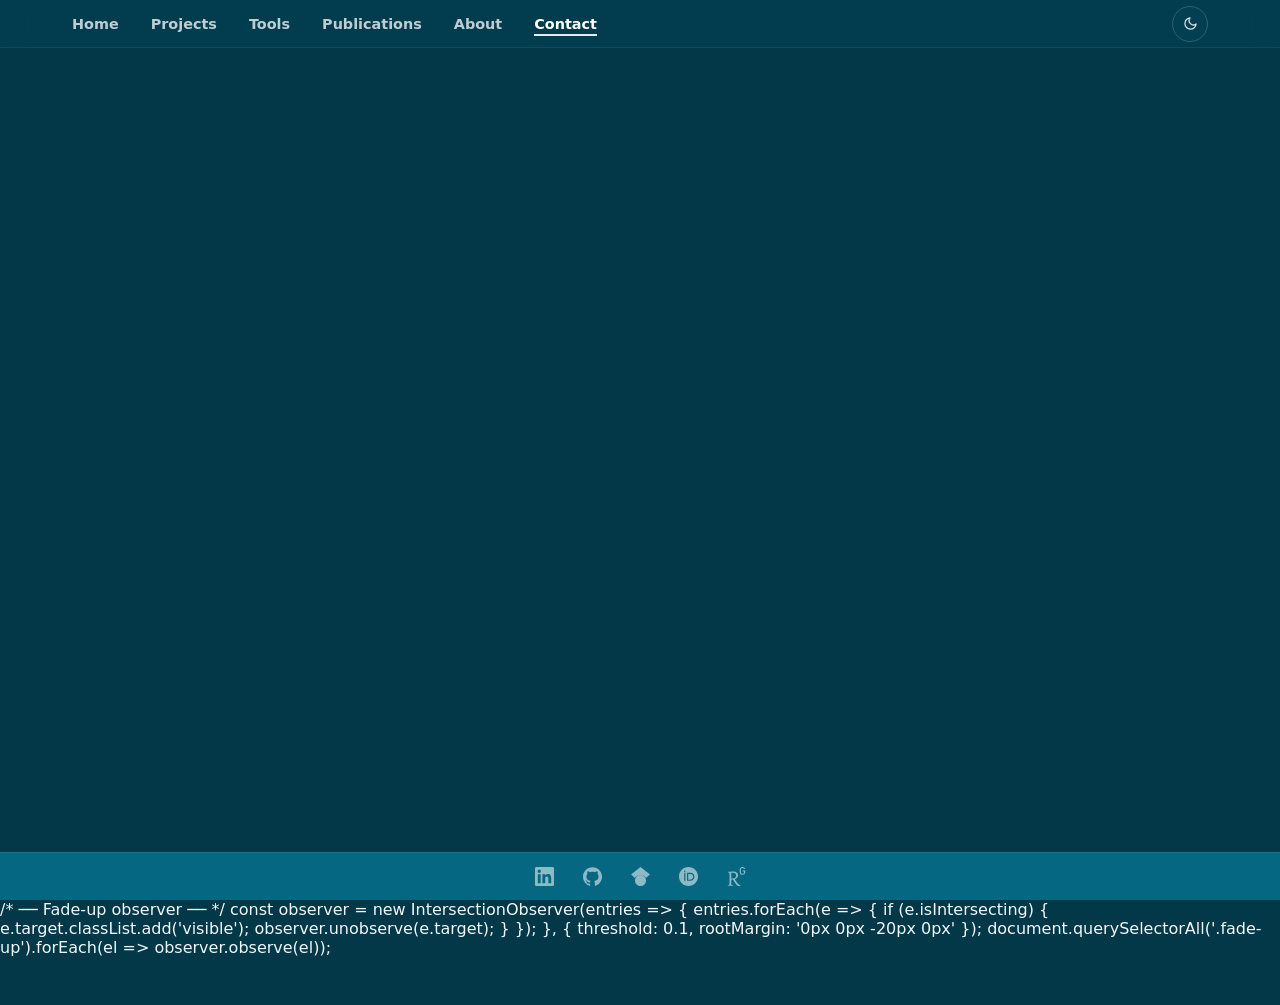
<file: contact.html>
<!DOCTYPE html>
<html lang="en">
<head>
  <meta charset="UTF-8" />
  <meta name="viewport" content="width=device-width, initial-scale=1.0" />
  <title>CK - contact</title>
  <meta name="description" content="Get in touch." />
 
 <script>
  (function () {
    try {
      var t = localStorage.getItem('theme') || 'dark';
      document.documentElement.setAttribute('data-theme', t);
    } catch (e) { document.documentElement.setAttribute('data-theme', 'dark'); }
  })();
</script>
 
  <link rel="preconnect" href="https://fonts.googleapis.com" />
  <link rel="preconnect" href="https://fonts.gstatic.com" crossorigin />
  <link href="https://fonts.googleapis.com/css2?family=Instrument+Serif:ital@0;1&display=swap" rel="stylesheet" />
  <link rel="stylesheet" href="style.css" />
 
  <style>
    /* ── Contact page-specific styles ── */
    .contact-main {
      flex: 1;
      display: flex;
      align-items: center;
      justify-content: center;
      padding: calc(var(--bar) + 5rem) 2rem calc(var(--bar) + env(safe-area-inset-bottom) + 4rem);
      min-height: 100dvh;
    }
 
    .contact-wrap {
      max-width: 520px;
      width: 100%;
    }
 
    .contact-heading {
      font-size: clamp(3rem, 7vw, 4.5rem);
      margin-top: 0.75rem;
      margin-bottom: 1.25rem;
    }
 
    .contact-tagline {
      font-size: 1.05rem;
      color: var(--text-2);
      line-height: 1.7;
      max-width: 38ch;
      margin-bottom: 2.75rem;
    }
 
    /* Email block */
    .email-block {
      display: flex;
      align-items: center;
      gap: 1rem;
      padding: 1rem 1.25rem;
      border: 1px solid var(--line-strong);
      border-radius: var(--radius-xl);
      background: var(--glass);
      backdrop-filter: blur(8px);
      -webkit-backdrop-filter: blur(8px);
      margin-bottom: 0.75rem;
      transition: border-color 0.2s;
    }
    .email-block:hover { border-color: rgba(5,103,130,0.5); }
 
    .email-text { flex: 1; min-width: 0; }
    .email-label {
      font-family: var(--font-sans);
      font-size: 0.7rem;
      letter-spacing: 0.12em;
      text-transform: uppercase;
      color: var(--text-3);
      margin-bottom: 0.2rem;
    }
    .email-address {
      font-family: var(--font-sans);
      font-size: 0.95rem;
      color: var(--fg);
      overflow: hidden;
      text-overflow: ellipsis;
      white-space: nowrap;
    }
 
    .copy-btn {
      flex-shrink: 0;
      display: inline-flex;
      align-items: center;
      gap: 0.4rem;
      height: 2rem;
      padding: 0 0.875rem;
      border-radius: 9999px;
      border: 1px solid var(--line-strong);
      background: rgba(5,103,130,0.18);
      color: rgba(255,255,255,0.75);
      font-family: var(--font-sans);
      font-size: 0.78rem;
      font-weight: 500;
      cursor: pointer;
      transition: background 0.2s, border-color 0.2s, color 0.2s, transform 0.15s;
      white-space: nowrap;
    }
    .copy-btn:hover {
      background: rgba(5,103,130,0.45);
      border-color: rgba(255,255,255,0.35);
      color: #fff;
    }
    .copy-btn:active { transform: scale(0.95); }
    .copy-btn.copied {
      background: rgba(34,197,94,0.18);
      border-color: rgba(34,197,94,0.45);
      color: #4ade80;
    }
    [data-theme="light"] .copy-btn {
      background: rgba(255,255,255,0.55);
      border-color: rgba(5,103,130,0.25);
      color: rgba(13,36,40,0.8);
    }
    [data-theme="light"] .copy-btn:hover {
      background: rgba(255,255,255,0.85);
      border-color: rgba(5,103,130,0.5);
      color: #0d2428;
    }
    [data-theme="light"] .copy-btn.copied {
      background: rgba(34,197,94,0.1);
      border-color: rgba(34,197,94,0.4);
      color: #16a34a;
    }
 
    .contact-note {
      margin-top: 2rem;
      font-size: 0.82rem;
      color: var(--text-3);
      font-style: italic;
    }
 
    /* Fade-up animation */
    .fade-up {
      opacity: 0;
      transform: translateY(14px);
      transition: opacity 0.5s var(--ease-out), transform 0.5s var(--ease-out);
    }
    .fade-up.visible { opacity: 1; transform: translateY(0); }
    .fade-up:nth-child(1) { transition-delay: 0.05s; }
    .fade-up:nth-child(2) { transition-delay: 0.12s; }
    .fade-up:nth-child(3) { transition-delay: 0.19s; }
    .fade-up:nth-child(4) { transition-delay: 0.26s; }
    .fade-up:nth-child(5) { transition-delay: 0.33s; }
    .fade-up:nth-child(6) { transition-delay: 0.4s; }
 
    @media (max-width: 540px) {
      .contact-main { padding: calc(var(--bar) + 3.5rem) 1.25rem calc(var(--bar) + env(safe-area-inset-bottom) + 3rem); }
    }
  </style>
</head>
<body>
 
  <!-- ── NAV ── -->
  <nav class="navbar" role="navigation" aria-label="Main navigation">
    <div class="navbar-inner">
      <button class="menu-btn nav-pill" id="menu-btn" aria-label="Open menu" aria-expanded="false" aria-controls="mobile-menu">
        <span class="bar"></span>
        <span class="bar"></span>
        <span class="bar"></span>
      </button>
 
      <ul class="navbar-links" role="list">
        <li><a href="index.html">Home</a></li>
        <li><a href="index.html#projects">Projects</a></li>
        <li><a href="index.html#tools">Tools</a></li>
        <li><a href="index.html#publications">Publications</a></li>
        <li><a href="about.html">About</a></li>
        <li><a href="contact.html" class="active">Contact</a></li>
      </ul>
 
      <div class="nav-controls">
        <button class="theme-btn nav-pill" id="theme-btn" aria-label="Toggle theme">
          <span class="theme-icon-wrap" aria-hidden="true">
            <svg class="icon-moon" width="15" height="15" viewBox="0 0 24 24" fill="none" stroke="currentColor" stroke-width="2" stroke-linecap="round" stroke-linejoin="round"><path d="M21 12.79A9 9 0 1 1 11.21 3 7 7 0 0 0 21 12.79z"/></svg>
            <svg class="icon-sun" width="15" height="15" viewBox="0 0 24 24" fill="none" stroke="currentColor" stroke-width="2" stroke-linecap="round" stroke-linejoin="round"><circle cx="12" cy="12" r="5"/><line x1="12" y1="1" x2="12" y2="3"/><line x1="12" y1="21" x2="12" y2="23"/><line x1="4.22" y1="4.22" x2="5.64" y2="5.64"/><line x1="18.36" y1="18.36" x2="19.78" y2="19.78"/><line x1="1" y1="12" x2="3" y2="12"/><line x1="21" y1="12" x2="23" y2="12"/><line x1="4.22" y1="19.78" x2="5.64" y2="18.36"/><line x1="18.36" y1="5.64" x2="19.78" y2="4.22"/></svg>
          </span>
        </button>
      </div>
    </div>
  </nav>
 
  <!-- ── MOBILE DRAWER ── -->
  <div class="mobile-menu" id="mobile-menu" role="dialog" aria-modal="true">
    <a href="index.html">Home</a>
    <a href="index.html#projects">Projects</a>
    <a href="index.html#tools">Tools</a>
    <a href="index.html#publications">Publications</a>
    <a href="about.html">About</a>
    <a href="contact.html" class="active">Contact</a>
  </div>
 
  <!-- ── MAIN ── -->
  <main class="contact-main">
    <div class="contact-wrap">
 
         <h1 class="display-serif contact-heading fade-up">Get in touch.</h1>
 
  
      <!-- Email -->
      <div class="email-block fade-up">
        <div class="email-text">
          <p class="email-label">Email</p>
          <p class="email-address" id="email-display">—</p>
        </div>
        <button class="copy-btn" id="copy-btn" aria-label="Copy email address">
          <svg width="12" height="12" viewBox="0 0 24 24" fill="none" stroke="currentColor" stroke-width="2.5" stroke-linecap="round" stroke-linejoin="round" aria-hidden="true"><rect x="9" y="9" width="13" height="13" rx="2"/><path d="M5 15H4a2 2 0 0 1-2-2V4a2 2 0 0 1 2-2h9a2 2 0 0 1 2 2v1"/></svg>
          <span id="copy-label">Copy</span>
        </button>
      </div>
 
    </div>
  </main>
 
  <!-- ── FOOTER ── -->
  <footer class="footer" role="contentinfo">
    <div class="footer-inner">
      <!-- LinkedIn -->
      <a class="footer-icon" href="https://linkedin.com/in/PLACEHOLDER" target="_blank" rel="noopener noreferrer" aria-label="LinkedIn">
        <svg viewBox="0 0 24 24" fill="currentColor"><path d="M20.447 20.452h-3.554v-5.569c0-1.328-.027-3.037-1.852-3.037-1.853 0-2.136 1.445-2.136 2.939v5.667H9.351V9h3.414v1.561h.046c.477-.9 1.637-1.85 3.37-1.85 3.601 0 4.267 2.37 4.267 5.455v6.286zM5.337 7.433a2.062 2.062 0 0 1-2.063-2.065 2.064 2.064 0 1 1 2.063 2.065zm1.782 13.019H3.555V9h3.564v11.452zM22.225 0H1.771C.792 0 0 .774 0 1.729v20.542C0 23.227.792 24 1.771 24h20.451C23.2 24 24 23.227 24 22.271V1.729C24 .774 23.2 0 22.222 0h.003z"/></svg>
      </a>
      <!-- GitHub -->
      <a class="footer-icon" href="https://github.com/ck-bio" target="_blank" rel="noopener noreferrer" aria-label="GitHub">
        <svg viewBox="0 0 24 24" fill="currentColor"><path d="M12 .297c-6.63 0-12 5.373-12 12 0 5.303 3.438 9.8 8.205 11.385.6.113.82-.258.82-.577 0-.285-.01-1.04-.015-2.04-3.338.724-4.042-1.61-4.042-1.61-.546-1.387-1.333-1.756-1.333-1.756-1.089-.745.084-.729.084-.729 1.205.084 1.838 1.236 1.838 1.236 1.07 1.835 2.809 1.305 3.495.998.108-.776.417-1.305.76-1.605-2.665-.3-5.466-1.332-5.466-5.93 0-1.31.465-2.38 1.235-3.22-.135-.303-.54-1.523.105-3.176 0 0 1.005-.322 3.3 1.23.96-.267 1.98-.399 3-.405 1.02.006 2.04.138 3 .405 2.28-1.552 3.285-1.23 3.285-1.23.645 1.653.24 2.873.12 3.176.765.84 1.23 1.91 1.23 3.22 0 4.61-2.805 5.625-5.475 5.92.42.36.81 1.096.81 2.22 0 1.606-.015 2.896-.015 3.286 0 .315.21.69.825.57C20.565 22.092 24 17.592 24 12.297c0-6.627-5.373-12-12-12"/></svg>
      </a>
      <!-- Google Scholar -->
      <a class="footer-icon" href="https://scholar.google.com/citations?user=PLACEHOLDER" target="_blank" rel="noopener noreferrer" aria-label="Google Scholar">
        <svg viewBox="0 0 24 24" fill="currentColor"><path d="M12 24a7 7 0 1 1 0-14 7 7 0 0 1 0 14zm0-24L0 9.5l4.838 3.94A8 8 0 0 1 12 10a8 8 0 0 1 7.162 3.44L24 9.5z"/></svg>
      </a>
      <!-- ORCID -->
      <a class="footer-icon" href="https://orcid.org/PLACEHOLDER" target="_blank" rel="noopener noreferrer" aria-label="ORCID">
        <svg viewBox="0 0 24 24" fill="currentColor"><path d="M12 0C5.372 0 0 5.372 0 12s5.372 12 12 12 12-5.372 12-12S18.628 0 12 0zM7.369 4.378c.525 0 .947.431.947.947s-.422.947-.947.947a.95.95 0 0 1-.947-.947c0-.525.422-.947.947-.947zm-.722 3.038h1.444v10.041H6.647V7.416zm3.562 0h3.9c3.712 0 5.344 2.653 5.344 5.025 0 2.578-2.016 5.016-5.325 5.016h-3.919V7.416zm1.444 1.303v7.444h2.297c3.272 0 4.022-2.484 4.022-3.722 0-2.016-1.284-3.722-4.097-3.722h-2.222z"/></svg>
      </a>
      <!-- ResearchGate -->
      <a href="https://www.researchgate.net/profile/PLACEHOLDER" target="_blank" rel="noopener noreferrer" class="footer-icon" aria-label="ResearchGate"><svg viewBox="0 0 24 24" fill="currentColor"><path d="M19.586 0c-.818 0-1.508.19-2.073.565-.563.377-.97.936-1.213 1.68a3.193 3.193 0 0 0-.112.437 8.365 8.365 0 0 0-.078.53 9 9 0 0 0-.05.727c-.01.282-.013.621-.013 1.016a31.121 31.123 0 0 0 .014 1.017 9 9 0 0 0 .05.727 7.946 7.946 0 0 0 .077.53h-.005a3.334 3.334 0 0 0 .113.438c.245.743.65 1.303 1.214 1.68.565.376 1.256.564 2.075.564.8 0 1.536-.213 2.105-.603.57-.39.94-.916 1.175-1.65.076-.235.135-.558.177-.93a10.9 10.9 0 0 0 .043-1.207v-.82c0-.095-.047-.142-.14-.142h-3.064c-.094 0-.14.047-.14.141v.956c0 .094.046.14.14.14h1.666c.056 0 .084.03.084.086 0 .36 0 .62-.036.865-.038.244-.1.447-.147.606-.108.385-.348.664-.638.876-.29.212-.738.35-1.227.35-.545 0-.901-.15-1.21-.353-.306-.203-.517-.454-.67-.915a3.136 3.136 0 0 1-.147-.762 17.366 17.367 0 0 1-.034-.656c-.01-.26-.014-.572-.014-.939a26.401 26.403 0 0 1 .014-.938 15.821 15.822 0 0 1 .035-.656 3.19 3.19 0 0 1 .148-.76 1.89 1.89 0 0 1 .742-1.01c.344-.244.593-.352 1.137-.352.508 0 .815.096 1.144.303.33.207.528.492.764.925.047.094.111.118.198.07l1.044-.43c.075-.048.09-.115.042-.199a3.549 3.549 0 0 0-.466-.742 3 3 0 0 0-.679-.607 3.313 3.313 0 0 0-.903-.41A4.068 4.068 0 0 0 19.586 0zM8.217 5.836c-1.69 0-3.036.086-4.297.086-1.146 0-2.291 0-3.007-.029v.831l1.088.2c.744.144 1.174.488 1.174 2.264v11.288c0 1.777-.43 2.12-1.174 2.263l-1.088.2v.832c.773-.029 2.12-.086 3.465-.086 1.29 0 2.951.057 3.667.086v-.831l-1.49-.2c-.773-.115-1.174-.487-1.174-2.264v-4.784c.688.057 1.29.057 2.206.057 1.748 3.123 3.41 5.472 4.355 6.56.86 1.032 2.177 1.691 3.839 1.691.487 0 1.003-.086 1.318-.23v-.744c-1.031 0-2.063-.716-2.808-1.518-1.26-1.376-2.95-3.582-4.355-6.074 2.32-.545 4.04-2.722 4.04-4.9 0-3.208-2.492-4.698-5.758-4.698zm-.515 1.29c2.406 0 3.839 1.26 3.839 3.552 0 2.263-1.547 3.782-4.097 3.782-.974 0-1.404-.03-2.063-.086v-7.19c.66-.059 1.547-.059 2.32-.059z"/></svg></a>

    </div>
  </footer>
 
  <!-- scroll-to-top (not visible on a short page but keeps parity with index.html) -->
  <button class="scroll-top" id="scroll-to-top" aria-label="Back to top">
    <svg width="16" height="16" viewBox="0 0 24 24" fill="none" stroke="currentColor" stroke-width="2.5" stroke-linecap="round" stroke-linejoin="round"><polyline points="18 15 12 9 6 15"/></svg>
  </button>
 

 
    /* ── Fade-up observer ── */
    const observer = new IntersectionObserver(entries => {
      entries.forEach(e => { if (e.isIntersecting) { e.target.classList.add('visible'); observer.unobserve(e.target); } });
    }, { threshold: 0.1, rootMargin: '0px 0px -20px 0px' });
    document.querySelectorAll('.fade-up').forEach(el => observer.observe(el));
  </script>
</body>
</html>
</file>
<file: style.css>
/* ── DARK THEME (default) ── */
:root, [data-theme="dark"] {
  --font-serif: 'Instrument Serif', 'Newsreader', Georgia, serif;
  --font-mono:  'JetBrains Mono', monospace;
  --font-sans:  'Inter', system-ui, sans-serif;
  --bg:          #023847;
  --surface:     #0e4352;
  --brand:       #056782;
  --accent:      #056782;
  --text-2:      #a8c8d0;
  --text-3:      #6a9aa4;
  --fg:          #f2f7fa;
  --line:        rgba(140,168,172,0.15);
  --line-strong: rgba(140,168,172,0.25);
  --glass:       rgba(45,74,80,0.6);
  --hero-overlay-h: rgba(25,43,47,0.95);
  --hero-overlay-m: rgba(25,43,47,0.7);
  --hero-overlay-t: rgba(25,43,47,0.2);
  --hero-overlay-mob-t: rgba(25,43,47,0.88);
  --hero-overlay-mob-m: rgba(25,43,47,0.55);
  --outline-hover-bg: rgba(45,74,80,0.9);
  --radius-md:  0.375rem;
  --radius-xl:  0.75rem;
  --radius-3xl: 1.5rem;
  --ease-out:   cubic-bezier(0, 0, 0.2, 1);
  --max-w:      1200px;
  --bar:        3rem;
}

/* ── LIGHT THEME ── */
[data-theme="light"] {
  --bg:          #f0f7f9;
  --surface:     #dceef2;
  --text-2:      #2d5a62;
  --text-3:      #4a8090;
  --fg:          #0d2428;
  --line:        rgba(5,103,130,0.12);
  --line-strong: rgba(5,103,130,0.22);
  --glass:       rgba(220,238,242,0.7);
  --hero-overlay-h: rgba(240,247,249,0.92);
  --hero-overlay-m: rgba(240,247,249,0.65);
  --hero-overlay-t: rgba(240,247,249,0.15);
  --hero-overlay-mob-t: rgba(240,247,249,0.88);
  --hero-overlay-mob-m: rgba(240,247,249,0.55);
  --outline-hover-bg: rgba(220,238,242,0.9);
}

*, *::before, *::after { box-sizing: border-box; margin: 0; padding: 0; border: 0; }
html { font-size: 16px; -webkit-font-smoothing: antialiased; scroll-behavior: smooth; }
body {
  font-family: var(--font-sans); font-weight: 400;
  background: var(--bg); color: var(--fg);
  min-height: 100vh; display: flex; flex-direction: column;
  padding-bottom: calc(var(--bar) + env(safe-area-inset-bottom));
  transition: background 0.3s, color 0.3s;
}
a { color: inherit; text-decoration: none; }
img { display: block; max-width: 100%; height: auto; }
ul { list-style: none; }

.display-serif { font-family: var(--font-serif); font-optical-sizing: auto; letter-spacing: -0.02em; font-weight: 400; line-height: 1.04; }
.display-serif em { color: var(--accent); font-style: italic; }

.eyebrow { font-family: var(--font-sans); letter-spacing: 0.22em; text-transform: uppercase; color: var(--brand); font-size: 11px; font-weight: 600; }

/* ── NAV ── */
.navbar {
  position: fixed; top: 0; left: 0; right: 0; z-index: 50;
  height: var(--bar);
  background: rgba(5,103,130,0.12);
  backdrop-filter: blur(12px); -webkit-backdrop-filter: blur(12px);
  border-bottom: 1px solid rgba(255,255,255,0.07);
  transition: background 0.3s;
}
[data-theme="light"] .navbar {
  background: rgba(240,247,249,0.65);
  border-bottom-color: rgba(5,103,130,0.1);
}    [data-theme="light"] .navbar .navbar-links a { color: rgba(13,36,40,0.7); }
[data-theme="light"] .navbar .navbar-links a:hover { color: #0d2428; }
[data-theme="light"] .navbar .navbar-links a.active { color: #0d2428; }
[data-theme="light"] .navbar .navbar-links a::after { background: #0d2428; }
.navbar-inner {
  max-width: var(--max-w); margin: 0 auto; height: 100%;
  display: flex; align-items: center; justify-content: space-between; padding: 0 2rem;
}
.navbar-links { display: flex; align-items: center; gap: 2rem; }
.navbar-links a {
  font-size: 0.9rem; font-weight: 600; color: rgba(255,255,255,0.75);
  transition: color 0.2s; position: relative;
}
.navbar-links a::after {
  content: ''; position: absolute; bottom: -4px; left: 0;
  height: 2px; width: 0; background: rgba(255,255,255,0.9); transition: width 0.3s;
}
.navbar-links a:hover { color: #fff; }
.navbar-links a:hover::after { width: 100%; }
.navbar-links a.active { color: #fff; }
.navbar-links a.active::after { width: 100%; }

/* ── NAV CONTROLS ── */
.nav-controls { display: flex; align-items: center; gap: 0.5rem; }

/* shared pill style — always visible over any bg */
.nav-pill {
  display: flex; align-items: center; justify-content: center;
  width: 2.25rem; height: 2.25rem; border-radius: 9999px; cursor: pointer;
  background: rgba(5,103,130,0.18); backdrop-filter: blur(8px); -webkit-backdrop-filter: blur(8px);
  border: 1px solid rgba(255,255,255,0.18); color: rgba(255,255,255,0.85);
  transition: background 0.2s, border-color 0.2s, color 0.2s;
}
.nav-pill:hover { background: rgba(5,103,130,0.45); border-color: rgba(255,255,255,0.4); color: #fff; }
[data-theme="light"] .nav-pill {
  background: rgba(255,255,255,0.55); border-color: rgba(5,103,130,0.25); color: rgba(13,36,40,0.8);
}
[data-theme="light"] .nav-pill:hover { background: rgba(255,255,255,0.85); border-color: rgba(5,103,130,0.5); color: #0d2428; }

.theme-btn { background: none; }

/* animated sun/moon swap */
.theme-icon-wrap {
  position: relative; width: 15px; height: 15px;
}
.icon-moon, .icon-sun {
  position: absolute; top: 0; left: 0;
  transition: opacity 0.3s, transform 0.4s var(--ease-out);
}
.icon-moon { opacity: 1; transform: rotate(0deg) scale(1); }
.icon-sun  { opacity: 0; transform: rotate(-90deg) scale(0.6); }
[data-theme="light"] .icon-moon { opacity: 0; transform: rotate(90deg) scale(0.6); }
[data-theme="light"] .icon-sun  { opacity: 1; transform: rotate(0deg) scale(1); }

/* ── HAMBURGER BUTTON ── */
.menu-btn {
  display: none; flex-direction: column; justify-content: center;
  gap: 0; background: none; cursor: pointer; padding: 0;
  width: 2.25rem; height: 2.25rem;
}
.bar {
  display: block; width: 16px; height: 1.5px;
  background: currentColor; border-radius: 2px;
  transition: transform 0.3s var(--ease-out), opacity 0.2s, width 0.3s var(--ease-out);
  transform-origin: center;
  margin: 2.5px auto;
}
/* open state: top bar rotates to \, bottom bar rotates to /, middle fades */
.menu-btn.open .bar:nth-child(1) { transform: translateY(6.5px) rotate(45deg); }
.menu-btn.open .bar:nth-child(2) { opacity: 0; width: 0; }
.menu-btn.open .bar:nth-child(3) { transform: translateY(-6.5px) rotate(-45deg); }

/* ── MOBILE DRAWER ── */
.mobile-menu {
  position: fixed; top: var(--bar); left: 0; right: 0;
  bottom: calc(var(--bar) + env(safe-area-inset-bottom));
  z-index: 48; background: var(--brand);
  display: flex; flex-direction: column; align-items: center; justify-content: center; gap: 2.5rem;
  opacity: 0; pointer-events: none; transform: translateX(100%);
  transition: opacity 0.3s var(--ease-out), transform 0.3s var(--ease-out);
}
.mobile-menu.open { opacity: 1; pointer-events: auto; transform: translateX(0); }
.mobile-menu a { font-size: 1.75rem; font-weight: 600; color: rgba(255,255,255,0.7); transition: color 0.2s; }
.mobile-menu a:hover, .mobile-menu a.active { color: #fff; }

/* ── HERO ── */
.hero {
  position: relative; overflow: hidden;
  min-height: 100dvh; display: flex; flex-direction: column;
}
.hero-bg { position: absolute; inset: 0; z-index: 0; }
.hero-bg img {
  width: 100%; height: 100%; object-fit: cover; object-position: center right;
  will-change: transform; transform: translateZ(0);
}
.hero-overlay {
  position: absolute; inset: 0;
  background: linear-gradient(to right, var(--hero-overlay-h) 0%, var(--hero-overlay-m) 50%, var(--hero-overlay-t) 100%);
}
.hero-content {
  position: relative; z-index: 10;
  max-width: var(--max-w); margin: 0 auto; width: 100%;
  padding: 8rem 2rem 5rem; flex: 1;
  display: flex; align-items: center;
}
.hero-text { max-width: 42rem; display: flex; flex-direction: column; gap: 1.5rem; }
.hero-pill {
  display: inline-flex; align-items: center; gap: 0.5rem;
  align-self: flex-start;
  border: 1px solid var(--line-strong); border-radius: 9999px;
  padding: 0.25rem 0.75rem; font-size: 0.75rem; font-weight: 500; color: var(--text-3);
}
.hero-h1 { font-size: clamp(3rem, 7vw, 4.5rem); }
.hero-tagline { font-size: 1.125rem; color: var(--text-2); line-height: 1.65; max-width: 36rem; }
.hero-ctas { display: flex; flex-wrap: wrap; gap: 0.75rem; }
.btn {
  display: inline-flex; align-items: center; justify-content: center; gap: 0.5rem;
  font-family: var(--font-sans); font-weight: 500; white-space: nowrap; cursor: pointer;
  transition: background-color 0.2s, border-color 0.2s, color 0.2s; text-decoration: none;
}
.btn-default { background: var(--accent); color: #fff; border-radius: var(--radius-xl); height: 3rem; padding: 0 1.5rem; font-size: 1rem; }
.btn-default:hover { background: #044f65; }
.btn-outline { border: 1px solid var(--line-strong); color: var(--text-3); background: transparent; border-radius: var(--radius-xl); height: 3rem; padding: 0 1.5rem; font-size: 1rem; }
.btn-outline:hover { border-color: var(--brand); color: var(--text-3); }
.btn-ghost { color: var(--fg); background: transparent; padding: 0; font-size: 0.875rem; font-weight: 600; height: 2.25rem; }
.btn-ghost:hover { color: var(--accent); }
.btn-ghost svg { transition: transform 0.2s; }
.btn-ghost:hover svg { transform: translateX(3px); }

/* ── GLASS CARD ── */
.glass-card { background: var(--glass); border: 1px solid var(--line); border-radius: var(--radius-3xl); backdrop-filter: blur(8px); -webkit-backdrop-filter: blur(8px); transition: border-color 0.25s, box-shadow 0.25s; }
.glass-card:hover { border-color: rgba(5,103,130,0.5); box-shadow: 0 0 0 1px rgba(5,103,130,0.15), inset 0 0 20px rgba(5,103,130,0.04); }

/* ── SECTIONS ── */
.section { padding: 5rem 0; }
.section-inner { max-width: var(--max-w); margin: 0 auto; padding: 0 2rem; }
.section-label { display: flex; align-items: baseline; justify-content: space-between; margin-bottom: 3rem; }
.section-label h2 { font-family: var(--font-serif); font-size: clamp(2rem, 4vw, 2.75rem); font-weight: 400; letter-spacing: -0.02em; line-height: 1.1; margin-top: 0.4rem; }
.eyebrow-lg { font-family: var(--font-sans); letter-spacing: 0.18em; text-transform: uppercase; color: var(--brand); font-size: 0.85rem; font-weight: 700; }

/* ── ABOUT ── */
.about-grid { display: grid; grid-template-columns: 1fr auto; gap: 4rem; align-items: center; }
.about-text p { font-size: 1.05rem; line-height: 1.75; color: var(--text-2); max-width: 52ch; }
.portrait-ring {
  width: 11rem; height: 11rem; flex-shrink: 0;
  border-radius: 50%; border: 1px solid var(--line-strong);
  background: var(--surface); padding: 0.5rem; overflow: hidden;
}
.portrait-ring img { width: 100%; height: 100%; object-fit: cover; border-radius: 50%; }
.portrait-placeholder {
  width: 100%; height: 100%; border-radius: 50%;
  background: linear-gradient(135deg, var(--surface) 0%, var(--brand) 100%);
  display: flex; align-items: center; justify-content: center;
  font-family: var(--font-mono); font-size: 0.6rem; color: var(--text-3);
  letter-spacing: 0.1em; text-align: center; padding: 1rem;
}

/* ── TOOLS CARDS ── */
.section-dark { background: #0f1e21; transition: background 0.3s; }
[data-theme="light"] .section-dark { background: var(--surface); }
.interests-grid {
  display: grid; grid-template-columns: 1fr 1fr;
  border: 1px solid var(--line); border-radius: var(--radius-3xl); overflow: hidden;
}
.interests-grid--5 { grid-template-columns: repeat(3, 1fr); }
.interests-grid--5 .interest-card:nth-child(3) { border-right: none; }
.interests-grid--5 .interest-card:nth-child(3), .interests-grid--5 .interest-card:nth-child(4), .interests-grid--5 .interest-card:nth-child(5) { border-bottom: none; }
.interests-grid--5 .interest-card:nth-child(4) { border-right: 1px solid var(--line); }
.interests-grid--5 .interest-card:nth-child(4), .interests-grid--5 .interest-card:nth-child(5) { grid-row: 2; }
/* centre the bottom 2 in a 3-col grid */
.interests-grid--5 .interest-card:nth-child(4) { grid-column: 1; }
.interests-grid--5 .interest-card:nth-child(5) { grid-column: 2; border-right: none; }
.interest-card {
  padding: 2.5rem;
  border-right: 1px solid var(--line);
  border-bottom: 1px solid var(--line);
  transition: background 0.2s;
}
.interest-card:nth-child(even) { border-right: none; }
.interest-card:nth-child(3),
.interest-card:nth-child(4) { border-bottom: none; }
.interest-card:hover { background: rgba(5,103,130,0.07); }
.interest-title {
  font-family: var(--font-serif);
  font-size: clamp(1.5rem, 2.5vw, 2rem);
  font-weight: 400; letter-spacing: -0.02em; line-height: 1.1;
  margin-bottom: 1.25rem;
}
.interest-title em { color: var(--accent); font-style: italic; }
.interest-desc { font-size: 0.9rem; color: var(--text-3); line-height: 1.7; max-width: 38ch; }

/* ── PILLARS ── */
.pillars-grid { display: grid; grid-template-columns: repeat(3, 1fr); gap: 1.5rem; }
.pillar-card { display: flex; flex-direction: column; padding: 1.75rem; height: 100%; }
/* ── FOOTER ── */
.footer {
  position: fixed; bottom: 0; left: 0; right: 0; z-index: 49;
  height: var(--bar); padding-bottom: env(safe-area-inset-bottom);
  background: var(--brand); border-top: 1px solid rgba(255,255,255,0.08);
  display: flex; align-items: center; justify-content: center;
}
.footer-inner { display: flex; align-items: center; justify-content: center; gap: 0.25rem; }
.footer-icon {
  display: flex; align-items: center; justify-content: center;
  color: rgba(255,255,255,0.55); min-width: 44px; min-height: 44px;
  border-radius: 8px;
  transition: color 0.2s, background 0.2s, transform 0.2s;
  position: relative;
}
.footer-icon:hover {
  color: #fff;
  transform: scale(1.12);
}
.footer-icon svg { width: 19px; height: 19px; fill: currentColor; }

/* ── SCROLL TOP ── */
.scroll-top {
  position: fixed;
  bottom: calc(var(--bar) + env(safe-area-inset-bottom) + 0.75rem);
  right: 1.25rem; z-index: 50;
  width: 2.5rem; height: 2.5rem; border-radius: 50%;
  background: rgba(5,103,130,0.18); backdrop-filter: blur(8px); -webkit-backdrop-filter: blur(8px);
  border: 1px solid rgba(255,255,255,0.18); color: rgba(255,255,255,0.85);
  display: flex; align-items: center; justify-content: center;
  cursor: pointer; opacity: 0; transform: translateY(1rem); pointer-events: none;
  transition: opacity 0.3s, transform 0.3s, background 0.2s, color 0.2s;
}
.scroll-top.visible { opacity: 1; transform: translateY(0); pointer-events: auto; }
.scroll-top:hover { background: rgba(5,103,130,0.45); border-color: rgba(255,255,255,0.4); color: #fff; }
[data-theme="light"] .scroll-top { background: rgba(255,255,255,0.55); border-color: rgba(5,103,130,0.25); color: rgba(13,36,40,0.8); }
[data-theme="light"] .scroll-top:hover { background: rgba(255,255,255,0.85); border-color: rgba(5,103,130,0.5); color: #0d2428; }

/* ── RESPONSIVE ── */
@media (max-width: 1024px) { .pillars-grid { grid-template-columns: 1fr 1fr; } }
@media (max-width: 768px) {
  .navbar-links { display: none; }
  .navbar-inner { justify-content: space-between; }
  .menu-btn { display: flex; }
  .hero-h1 { font-size: 2.75rem; }
  .hero-content { padding: 6rem 1.25rem 4rem; align-items: flex-end; }
  .hero-overlay { background: linear-gradient(to bottom, var(--hero-overlay-mob-t) 0%, var(--hero-overlay-mob-m) 55%, var(--hero-overlay-mob-t) 100%); }
  .about-grid { grid-template-columns: 1fr; gap: 2rem; }
  .portrait-ring { order: -1; }
  .interests-grid { grid-template-columns: 1fr; }
  .interest-card { border-right: none; }
  .interest-card:nth-child(3) { border-bottom: 1px solid var(--line); }
  .pillars-grid { grid-template-columns: 1fr; }
  .section-inner { padding: 0 1.25rem; }
  .footer-inner { gap: 0; justify-content: space-around; width: 100%; }
  .hero-ctas { flex-direction: column; gap: 0.5rem; }
  .hero-ctas .btn { width: 100%; height: 3.75rem; border-radius: var(--radius-xl); justify-content: center; }
  .interests-grid--5 { grid-template-columns: 1fr; }
  .interests-grid--5 .interest-card { border-right: none !important; border-bottom: 1px solid var(--line) !important; }
  .interests-grid--5 .interest-card:last-child { border-bottom: none !important; }
  .hero { min-height: 85dvh; max-height: 85dvh; }
.hero-bg img { object-position: center top; }
}
@media (max-width: 540px) {
  .navbar-inner { padding: 0 1.25rem; }
  .section { padding: 3.5rem 0; }
}

/* ── PUBLICATIONS LIST ── */
.pub-list { display: flex; flex-direction: column; }
.pub-item {
  padding: 1.75rem 0;
  border-bottom: 1px solid var(--line);
  display: flex;
  flex-direction: column;
  gap: 0.3rem;
  transition: background 0.2s;
}
}
.pub-item:first-child { border-top: 1px solid var(--line); }
.pub-item--muted { opacity: 0.6; }
.pub-item--muted:hover { opacity: 1; }
.pub-meta {
  grid-column: 1 / -1; display: flex; align-items: center; gap: 0.75rem;
  margin-bottom: 0.2rem;
}
.pub-type {
  font-size: 0.7rem; font-weight: 600; letter-spacing: 0.1em; text-transform: uppercase;
  color: var(--brand);
}
.pub-year { font-size: 0.75rem; color: var(--text-3); }
.pub-title {
  font-family: var(--font-sans); font-size: 1rem; font-weight: 500;
  letter-spacing: -0.01em; line-height: 1.4; color: var(--fg);
  grid-column: 1; margin: 0;
}
.pub-title a { color: inherit; transition: color 0.2s; }
.pub-title a:hover { color: var(--accent); }
.pub-authors { font-size: 0.85rem; color: var(--text-2); grid-column: 1; margin: 0; }
.pub-authors strong { color: var(--fg); font-weight: 600; }
.pub-journal { font-size: 0.8rem; color: var(--text-3); grid-column: 1; margin: 0; font-style: italic; }

/* ── CLICKABLE CARDS ── */
.interest-card--link, .pillar-card--link {
  display: block; text-decoration: none; color: inherit; cursor: pointer;
}
.interest-card--link:hover { background: rgba(5,103,130,0.07); }
.pillar-card--link { transition: border-color 0.25s, box-shadow 0.25s; }
.pillar-card--link:hover { border-color: rgba(5,103,130,0.5); box-shadow: 0 0 0 1px rgba(5,103,130,0.15), inset 0 0 20px rgba(5,103,130,0.04); }
/* ── PROJECT CARDS WITH BG IMAGE ── */
.project-card {
  position: relative; overflow: hidden; min-height: 260px;
  display: flex; flex-direction: column; justify-content: flex-end;
  padding: 0; text-decoration: none; color: inherit;
  border-radius: var(--radius-3xl); border: 1px solid var(--line);
  transition: border-color 0.25s, box-shadow 0.25s, transform 0.25s;
}
.project-card:hover {
  border-color: rgba(5,103,130,0.5);
  box-shadow: 0 0 0 1px rgba(5,103,130,0.15), 0 8px 32px rgba(0,0,0,0.25);
  transform: translateY(-2px);
}
.project-card-bg {
  position: absolute; inset: 0;
  background-size: cover; background-position: center;
  background-color: var(--surface);
  transition: transform 0.4s var(--ease-out);
}
.project-card:hover .project-card-bg { transform: scale(1.03); }
.project-card-overlay {
  position: absolute; inset: 0;
  background: linear-gradient(to top, rgba(13,26,28,0.75) 0%, rgba(13,26,28,0.35) 55%, rgba(13,26,28,0.05) 100%);
}
[data-theme="light"] .project-card-overlay {
  background: linear-gradient(to top, rgba(8,20,22,0.68) 0%, rgba(8,20,22,0.28) 55%, rgba(8,20,22,0.05) 100%);
}
.project-card-body {
  position: relative; z-index: 2;
  padding: 1.75rem;
}
.project-card-body h3 {
  font-family: var(--font-serif); font-size: 1.2rem; font-weight: 400;
  letter-spacing: -0.01em; line-height: 1.25; color: #fff; margin-bottom: 0.6rem;
}
.project-card-body p {
  font-size: 0.85rem; color: rgba(255,255,255,0.65); line-height: 1.6; margin: 0;
}

/* ── GITHUB STAR ── */
.github-star-btn {
  position: absolute;
  top: 12px;
  right: 12px;
  display: inline-flex;
  align-items: center;
  gap: 5px;
  padding: 3px 10px;
  border: 1px solid color-mix(in srgb, currentColor 25%, transparent);
  border-radius: 6px;
  font-size: 0.78rem;
  color: inherit;
  text-decoration: none;
  background: transparent;
}

.github-star-btn:hover {
  background: color-mix(in srgb, currentColor 8%, transparent);
}
</file>
